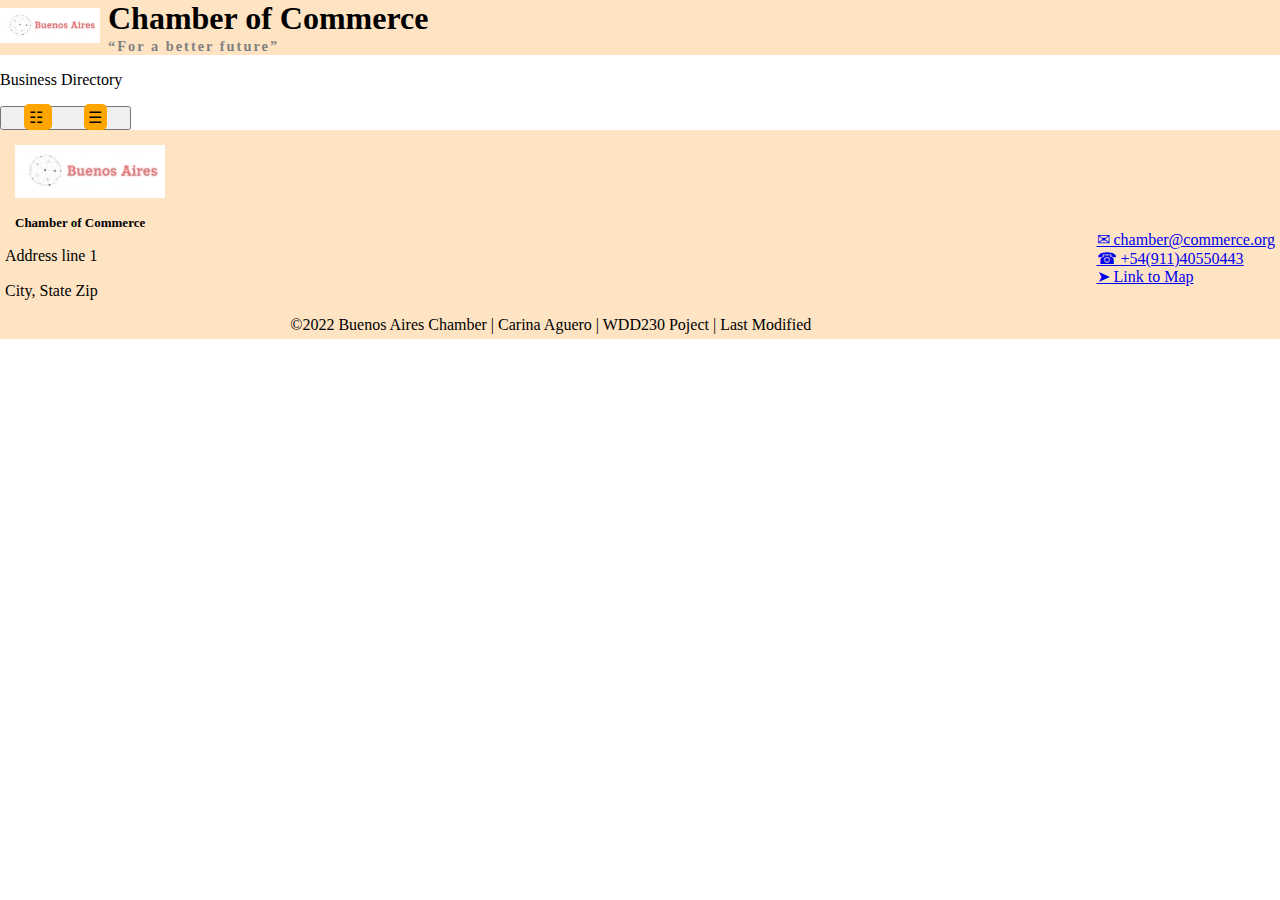
<file: directory.html>
<!DOCTYPE html>
<html lang="en">
<head>
    <meta charset="UTF-8">
    <meta http-equiv="X-UA-Compatible" content="IE=edge">
    <meta name="viewport" content="width=device-width, initial-scale=1.0">
    <meta name="description" content="Buenos Aires Chamber of Commerce">
    <title>Buenos Aires Chamber of Commerce</title>
    <script src="js/script.js"></script>
        <link rel="stylesheet" href="css/base.css">
        <link rel="stylesheet" href="css/medium.css">
        <link rel="stylesheet" href="css/large.css">
        <link rel="stylesheet" href="css/normalize.css">
</head>
<body>
    <header><div class="logo"><picture><img src="images/bsas.png" alt="logo"></picture>
        <section class="headings">
            <h1>Chamber of Commerce</h1>
            <q class="s">For a better future</q>
        </section>
    </div>
    
    <nav>
        <button id="hamburgerBtn"><span>&#9776;</span><span>X</span></button>
        <ul class="navigation">
            <li><a href="index.html">Discover</a></li>
            <li class="active"><a href="directory.html"> Directory</a></li>
            <li><a href="join.html"> Join</a></li>
            <li><a href="contact.html"> Contact</a></li>
        </ul>
    </nav>
</header>
<main class="directory">
    <p>Business Directory</p>
    <button id="list" class="open">
        <span class="gridBtn">&#9783; </span>
        <span class="listBtn">&#9776; </span>
    </button>
    <div id="cards" class="cards">
        <section></section>
    </div>
</main>

<footer>
    <div class="logo-footer"><picture><img src="images/bsas.png" alt="logo"></picture>
        <h2>Chamber of Commerce</h2>
    </div>
    <div class="address"><p>Address line 1</p>
        <p>City, State Zip</p>
    </div>
   <div class="contact"><a href="mailto:chamber@commerce.org">&#9993; chamber@commerce.org</a>
        <a href="tel:+54(911)40550443">&#9742; +54(911)40550443</a>
       <a href="https://www.google.com/maps/@-34.6157437,-58.5733832,11z" target="_blank">&#10148; Link to Map</a> 
    </div>
    <div class="name"> &copy;2022 Buenos Aires Chamber | Carina Aguero | WDD230 Poject | Last Modified
    <span id="lastModified"></span>
    <script src="js/script.js"></script>
</div> 
</footer>
</body>
</html>
</file>
<file: css/base.css>
header {
    background-color: bisque;
}
h1 {
    text-align: center;
}
nav ul {
    display: flex;
    padding: 20px;
}
#navigation {
    display: flex;
}
nav ul li {
    display:flex;
    background-color: blanchedalmond;
    list-style: none;
    padding: 10px;
    font-size:x-large;
}
.logo {
	display: flex;
	flex-direction: row;
    align-items: center;
}
.logo-footer {
    width: 150px;
}
.logo img {
	width: 100px;
	height: auto;
}
.headings {
	margin-left: .5rem;
}

.headings h1 {
	font-size: 1rem;
}
.s {
	letter-spacing: 1pt;
	color: grey;
	font-weight: 700;
	font-size: 0.8rem;
}
a {
    display: block;
}
footer {
    display: grid;
    grid-template-columns: 1fr;
    background-color: bisque;
    padding: 5px;
    font-size:medium;
}
.logo-footer img {
    width: 150px;
    height: auto;
    padding: 10px;
}
footer h2 {
    display: inline;
    font-size: small;
    margin-left: 10px;
}
.container {
    display: grid;
    grid-template-columns: 1fr 1fr 1fr;
    gap: 5px;
}
div {
    row-gap: 5px;
}
.event {
    background-image: url('../images/piano.png');
}
.text {
    background-color: rgba(245, 202, 137, 0.80);
    width: 80%;
    margin: 7rem 10% auto 10%;
    text-align: center;
}
.hero {
    grid-column: 2/3;
    grid-row: 1/3;
    height: 640px;
    width: 430px;
    background-image: url('../images/buenosaires.png');
}
.herotext {
    background-color: rgba(245, 202, 137, 0.80);
    width: 80%;
    margin: 15rem 10% auto 10%;
    text-align: center;
}
.weather {
    grid-column: 1/2;
    grid-row: 2/3;
    padding: 50px;
    background: linear-gradient(100deg, rgb(245, 202, 137) 0%, rgb(247, 153, 13) 100%);
}
.spotlight1 {
    grid-column: 3/3;
    grid-row: 1/2;
    padding: 50px;
    background-color: rgb(185, 184, 184);
}
.spotlight2 {
    grid-column: 3/3;
    grid-row: 2/3;
    padding: 50px;
    background-color: rgb(185, 184, 184);
}
.join {
    grid-column: 1/2;
    grid-row: 3/3;
    padding: 50px;
    background: linear-gradient(150deg, rgb(245, 202, 137) 0%, rgb(247, 153, 13) 100%);
}
.news {
    grid-column: 2/5;
    grid-row: 3/4;
    padding: 50px;
    background: linear-gradient(150deg, rgb(245, 202, 137) 0%, rgb(247, 153, 13) 100%);
}
.address {
    grid-column: 1;
}
.contact {
    grid-column: 2;
}
.name {
    text-align: center;
}
#weather-desc {
    color: rgba(0, 0, 0, 0.3);
    font-size: .8rem;
}
.weather a {
    color: rgba(0, 0, 0, 0.2);
    font-size: .6rem;
}
/*Hamburger Button*/
nav ul {display:none;}
nav ul.open {display:block;}

#hamburgerBtn span:nth-child(1) {display:block;}
#hamburgerBtn span:nth-child(2) {display:none;}

#hamburgerBtn .open:nth-child(1) {display:none;}
#hamburgerBtn .open:nth-child(2) {display:block;}

.gridBtn {
    background-color: orange;
    padding: .3rem;
    margin: 1rem;
    border-radius: 5px 5px 5px 5px;
}
.listBtn {
    background-color: orange;
    padding: .3rem;
    margin: 1rem;
    border-radius: 5px 5px 5px 5px;
}
</file>
<file: css/medium.css>
@media only screen and (min-width: 35rem) {
    #hamburgerBtn {
        display:none;
    }
    
}
</file>
<file: css/large.css>
@media only screen and (min-width: 64em) {
	#hambugerBtn {
		display:none;
	}
	
	header img {
		width: 100%;
	}

	.headings h1 {
		font-size: 2rem;
		margin: 0;
	}

	.s {
		letter-spacing: 1.5pt;
		font-size: 0.9rem;
	}
	main {
		display: block;
		grid-template-columns: 1fr 1fr 1fr 1fr;
		column-gap: 0.75rem;
		row-gap: 0.75rem;
		justify-items: stretch;
		align-items: stretch;
		justify-content: stretch;
		align-content: stretch;
	}
	nav {
		padding: 0;
	}
}
</file>
